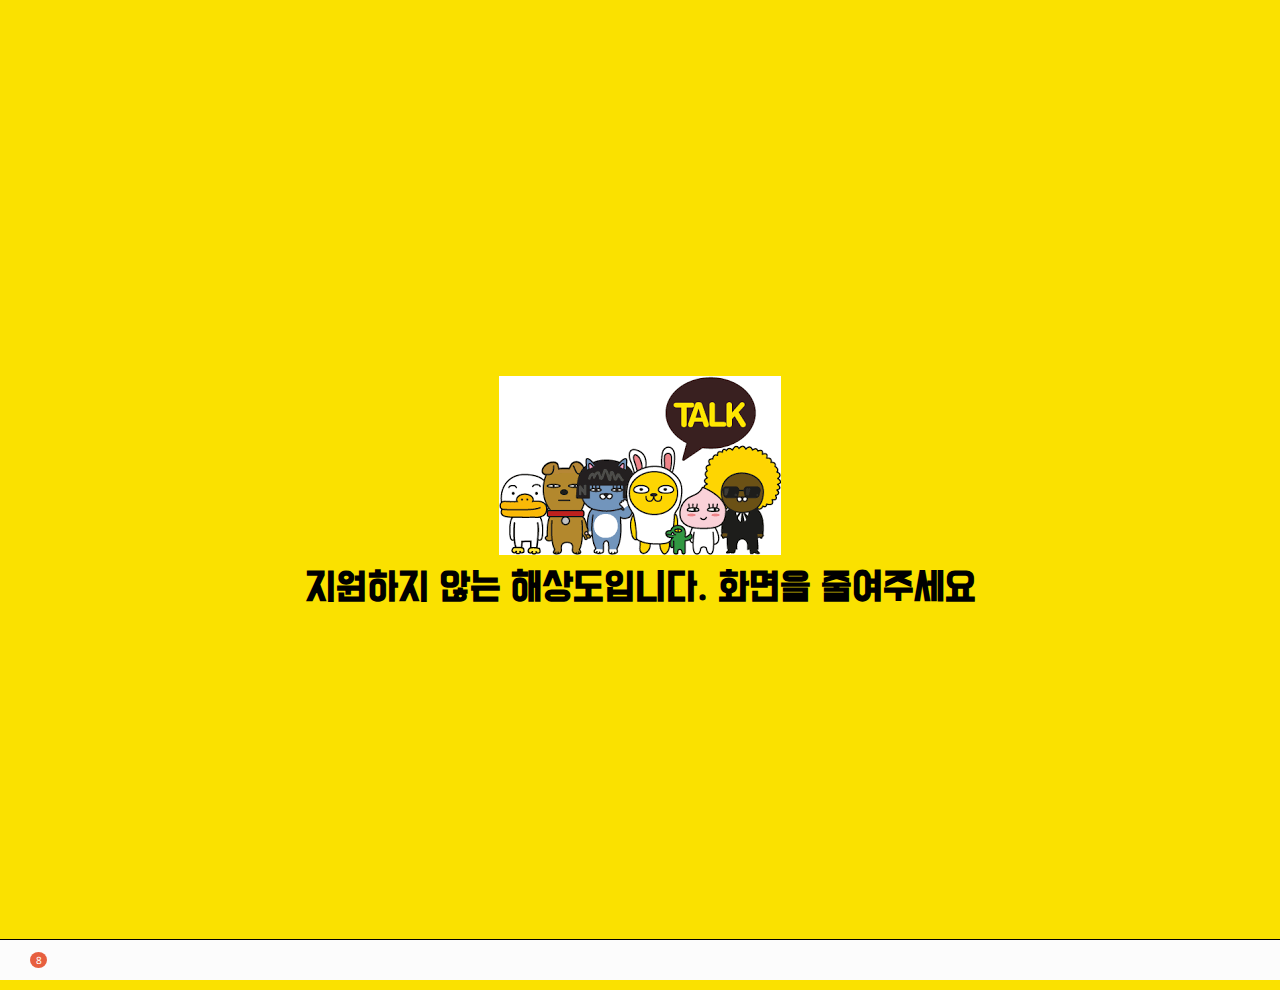
<file: index.html>
<!DOCTYPE html>
<html lang="en">
  <head>
    <meta charset="UTF-8" />
    <meta name="viewport" content="width=device-width, initial-scale=1.0" />
    <title>KaKao | chats</title>
    <link
      rel="stylesheet"
      href="https://use.fontawesome.com/releases/v5.7.2/css/all.css"
      integrity="sha384-fnmOCqbTlWIlj8LyTjo7mOUStjsKC4pOpQbqyi7RrhN7udi9RwhKkMHpvLbHG9Sr"
      crossorigin="anonymous"
    />
    <link rel="stylesheet" href="css/style.css" />
  </head>
  <body>
    <!-- 상단 네비게이션바  **페이지공통부분**-->
    <div class="status-bar">
      <!-- 네비게이션 왼쪽- 시간 -->
      <div class="status-bar__column">
        <span id="clock" class="status-clock"></span>
      </div>
      <!-- 네비게이션 오른쪽- 아이콘 -->
      <div class="status-bar__column">
        <!-- 시계 -->
        <i class="fas fa-clock"></i>
        <!-- 음량 -->
        <i class="fas fa-volume-mute"></i>
        <i class="fas fa-wifi"></i>
        <!-- 베터리 퍼센트 -->
        <span class="status-battery-level">100%</span>
        <!-- 베터리 아이콘-->
        <i class="fas fa-battery-full"></i>
      </div>
    </div>
    <!-- 헤더부분   title과 icon 페이지별 차이있음-->
    <header class="header">
      <div class="header__header-column">
        <!-- 타이틀 -->
        <h1 class="header__title">Chats</h1>
      </div>
      <!-- 아이콘 리스트 -->
      <div class="header__header-column">
        <!-- 상단 네비게이션과 다르게 아이콘간 간격이 있음 - span 안에 넣은 이유 -->
        <!-- 돋보기 -->
        <span class="header__icon"><i class="fas fa-search"></i></span>
        <!-- 말풍선 -->
        <span class="header__icon"><i class="far fa-comment"></i></span>
        <!-- 톱니바퀴 -->
        <span class="header__icon"><i class="fas fa-cog"></i></span>
      </div>
    </header>
    <!-- chats 콘텐츠 부분 -->
    <!-- chats : chats__list 부모 자식 -->
    <main class="chats">
      <!-- chat__list : chat 부모 자식 -->
      <ul class="chats__list">
        <li class="chats__chat chat">
          <!-- 채팅방 링크 -->
          <a href="chat.html">
            <div class="chats__chat friend friend--lg">
              <!-- 컬럼1 -->
              <div class="friend__column">
                <img src="images/avatar1.jpg" class="m-avatar friend__avatar" />
                <div class="friend__content">
                  <!-- 이름 -->
                  <span class="friend__name">
                    Someone
                  </span>
                  <!-- 상태창 -->
                  <span class="friend__bottom-text">
                    This is a test message
                  </span>
                </div>
              </div>
              <!-- 컬럼2 -->
              <div class="friend__column">
                <span class="chat__timestamp">March 8</span>
              </div>
            </div>
          </a>
        </li>
      </ul>
    </main>

    <!-- 하단 네비게이션바 -->
    <nav class="nav">
      <ul class="nav__list">
        <!-- friends 링크 -->
        <!-- <li class="nav__list-item">
          <a href="friends.html" class="nav__list-link">
            <i class="far fa-user"></i>
          </a>
        </li> -->
        <!-- chats 링크 -->
        <li class="nav__list-item">
          <a href="index.html" class="nav__list-link">
            <div class="nav__badge">8</div>
            <i class="fas fa-comment"></i>
          </a>
        </li>
        <!-- find링크 -->
        <li class="nav__list-item">
          <a href="find.html" class="nav__list-link">
            <i class="fas fa-search"></i>
          </a>
        </li>
        <!-- more링크 -->
        <li class="nav__list-item">
          <a href="more.html" class="nav__list-link">
            <i class="fas fa-ellipsis-h"></i>
          </a>
        </li>
      </ul>
    </nav>
    <div class="bigScreen">
      <img src="images/media.png" alt="" />
      <span class="bigScreen__text"
        >지원하지 않는 해상도입니다. 화면을 줄여주세요</span
      >
    </div>
  </body>
  <script>
    var Target = document.getElementById("clock");
    function clock() {
        var time = new Date();

        var hours = time.getHours();
        var minutes = time.getMinutes();
        var seconds = time.getSeconds();

        Target.innerText = 
        `${hours < 10 ? `0${hours}` : hours}:${minutes < 10 ? `0${minutes}` : minutes}`;
            
    }
    clock();
    setInterval(clock, 1000); // 1초마다 실행
</script>
</html>
</file>
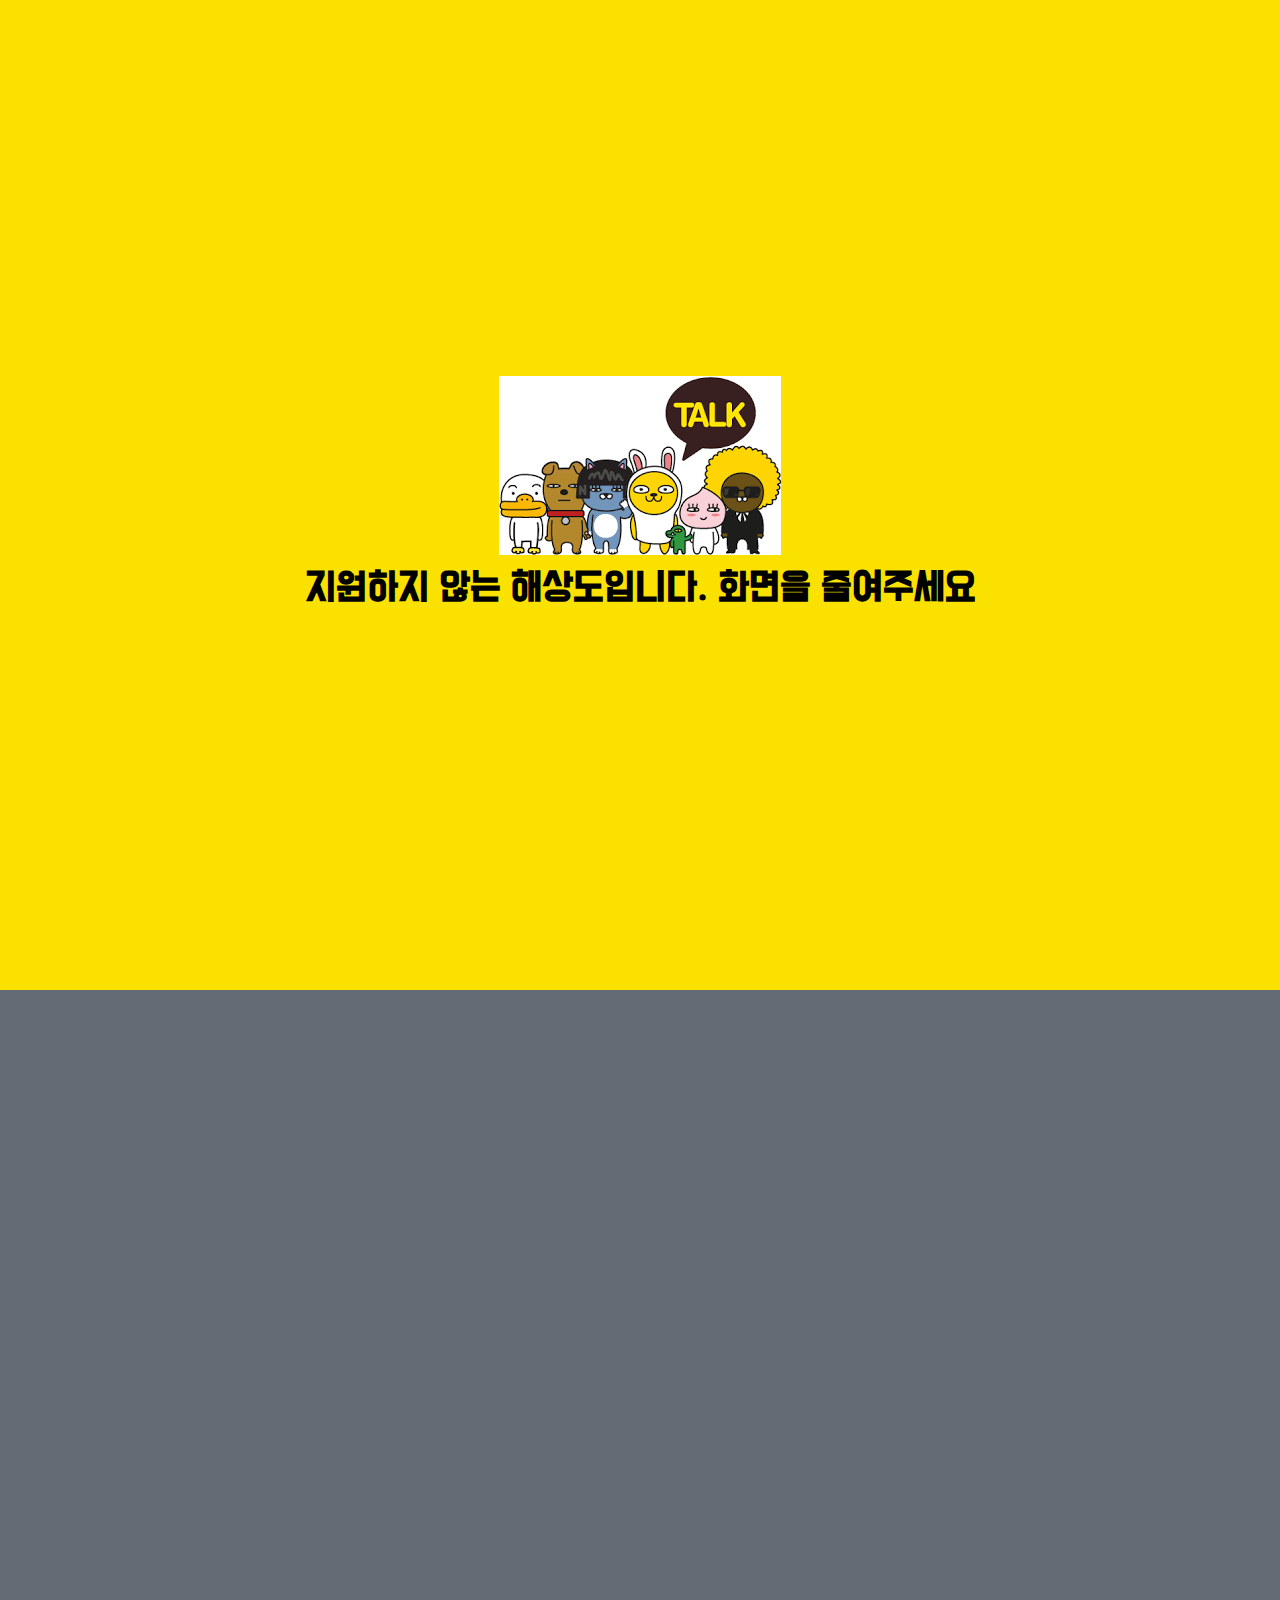
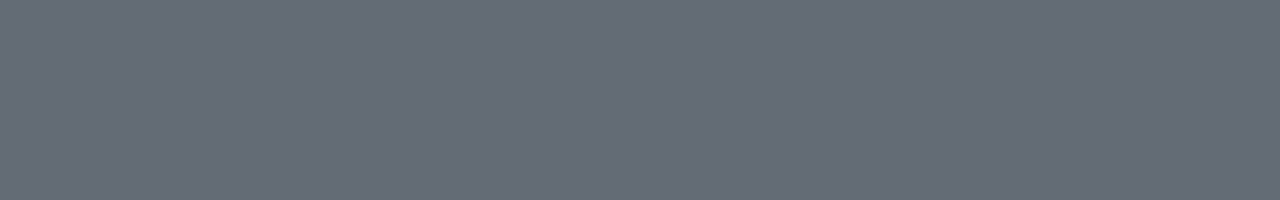
<file: chat.html>
<!DOCTYPE html>
<html lang="en">
  <head>
    <meta charset="UTF-8" />
    <meta name="viewport" content="width=device-width, initial-scale=1.0" />
    <title>KaKao | Chat</title>
    <link
      rel="stylesheet"
      href="https://use.fontawesome.com/releases/v5.7.2/css/all.css"
      integrity="sha384-fnmOCqbTlWIlj8LyTjo7mOUStjsKC4pOpQbqyi7RrhN7udi9RwhKkMHpvLbHG9Sr"
      crossorigin="anonymous"
    />
    <link rel="stylesheet" href="css/style.css" />
  </head>
  <body class="chats-body">
    <div class="header__wrapper">
      <!-- 상단 네비게이션바  **페이지공통부분**-->
      <div class="status-bar">
        <!-- 네비게이션 왼쪽- 시간 -->
        <div class="status-bar__column">
          <span id="clock" class="status-clock"></span>
        </div>
        <!-- 네비게이션 오른쪽- 아이콘 -->
        <div class="status-bar__column">
          <!-- 시계 -->
          <i class="fas fa-clock"></i>
          <!-- 음량 -->
          <i class="fas fa-volume-mute"></i>
          <i class="fas fa-wifi"></i>
          <!-- 베터리 퍼센트 -->
          <span class="status-battery-level">100%</span>
          <!-- 베터리 아이콘-->
          <i class="fas fa-battery-full"></i>
        </div>
      </div>
      <!-- 헤더부분   title과 icon 페이지별 차이있음-->
      <header class="header">
        <div class="header__header-column">
          <!-- 뒤로가기 버튼 -->
          <a href="index.html" class="header__back-btn">
            <i class="fas fa-arrow-left "></i>
          </a>
          <!-- 타이틀 -->
          <h1 class="header__title">100원 대학</h1>
        </div>
        <!-- 아이콘 리스트 -->
        <div class="header__header-column">
          <!-- 상단 네비게이션과 다르게 아이콘간 간격이 있음 - span 안에 넣은 이유 -->
          <!-- 돋보기 -->
          <span class="header__icon"><i class="fas fa-search"></i></span>
          <span class="header__icon"><i class="fas fa-bars"></i></span>
        </div>
      </header>
    </div>
    <!-- chat 콘텐츠 -->
    <main class="chat-screen">
      <!-- 메시지 리스트 -->
      <ul class="chat__messages">
        <!-- 채팅방 타임 스탬프 -->
        <span id="clock9" class="chat__timestamp"></span>
        <!-- 메시지 타입 1 - 아바타+ 작성자+ 메시지 + 타임스탬프 순  3컬럼 구성-->
        <li class="incoming-message message">
          <!-- 컬럼1 아바타 -->
          <img src="IMG_3963.png" class="message__avatar" />
          <!-- 컬럼2 작성자+메시지 -->
          <div class="message__content">
            <span class="message__author">100원 대학</span>
            <span class="message__bubble">
              토론 날짜: 2022-11-21 오후 7:00<br>
              토론 위치: 이태원 테라로사 2층<br>
              토론 주제: 서로 간의 거리를 확보하여 서로 비판할 수 있는 상태에서의 연대 가능성<br>
              <br>
              참여하시겠습니까?
            </span>       
          </div>
          <!-- 컬럼3 타임스탬프 -->
          <span class="message__timestamp"></span>
        </li>
      </ul>
    </main>
    <!-- 채팅 작성 양식  3컬럼 구성-->
    <div class="chat__write-container">
      <input type="text" placeholder="Send message" class="chat__write" class="chat__write-input">
      <!-- 컬럼1 아이콘 -->
      <div class="chat__icon-left chat__icon">
        <i class="far fa-plus-square"></i>
      </div>
    
      <!-- 컬럼3 아이콘 -->
      <div class="chat__icon-right chat__icon">
        <span class="chat__write-icon">
          <i class="far fa-smile"></i>
        </span>
        <span class="chat__write-icon">
          <i class="fas fa-microphone"></i>
        </span>
      </div>
    </div>
    <div class="bigScreen">
      <img src="images/media.png" alt="" />
      <span class="bigScreen__text">지원하지 않는 해상도입니다. 화면을 줄여주세요</span>
    </div>
  </body>

  <script>
    var Target = document.getElementById("clock");
    function clock() {
        var time = new Date();

        var hours = time.getHours();
        var minutes = time.getMinutes();
        var seconds = time.getSeconds();

        Target.innerText = 
        `${hours < 10 ? `0${hours}` : hours}:${minutes < 10 ? `0${minutes}` : minutes}`;
            
    }

    var Target = document.getElementById("clock9");
    function clock9() {
        var time = new Date();

            var year = time.getFullYear();
            var month = time.getMonth();
            var date = time.getDate();
            var day = time.getDay();
            var week = ['일', '월', '화', '수', '목', '금', '토'];
          
          Target.innerText = `${year + 1}년 ${month + 1}월 ${date}일 ${week[day]}요일 `;
    }
    clock();
    clock9();
    setInterval(clock, 1000); // 1초마다 실행

</script>
</html>
</file>
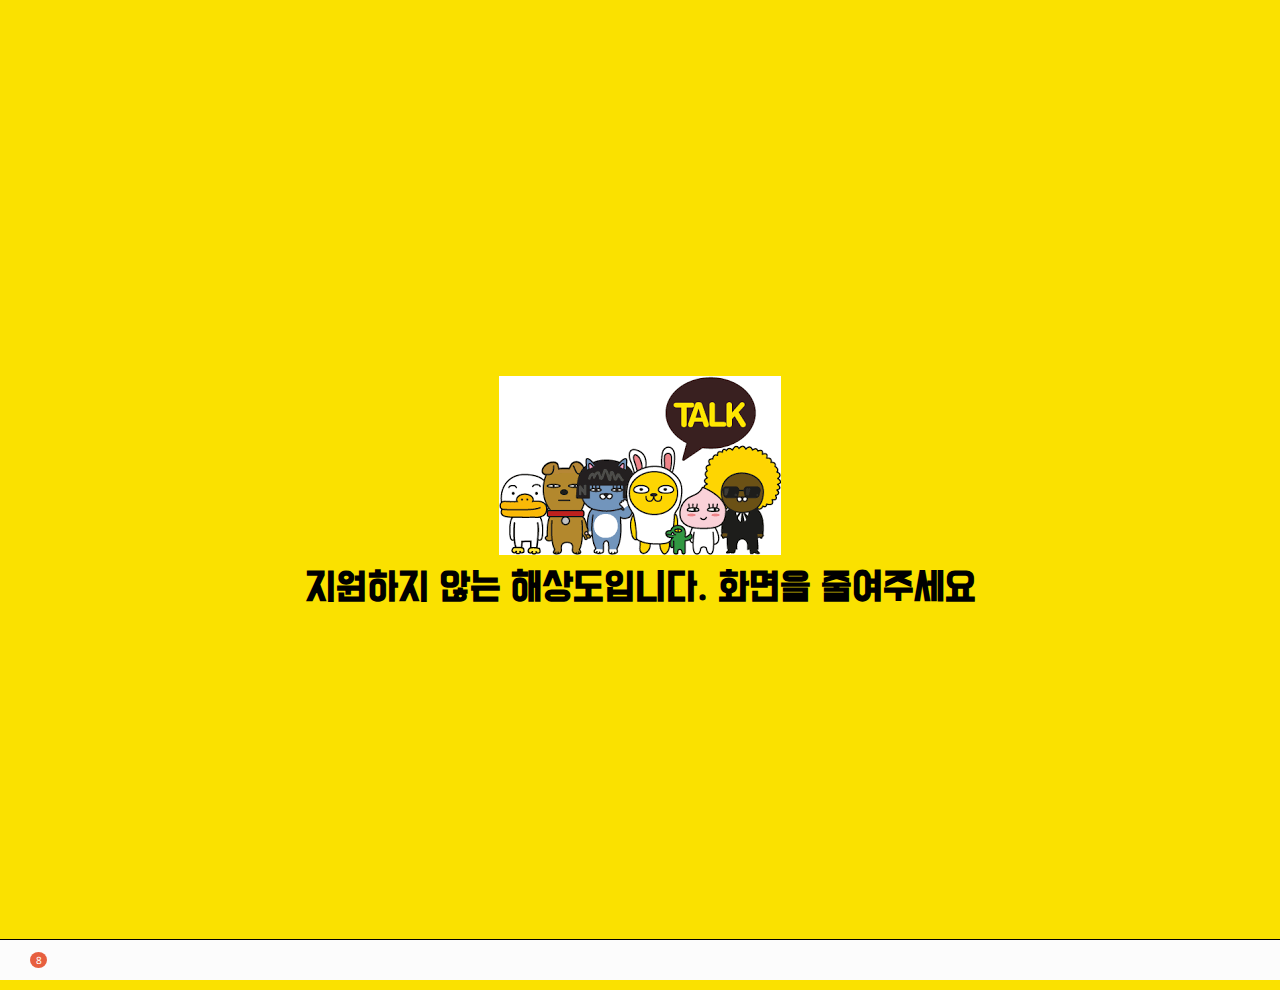
<file: find.html>
<!DOCTYPE html>
<html lang="en">
  <head>
    <meta charset="UTF-8" />
    <meta name="viewport" content="width=device-width, initial-scale=1.0" />
    <title>KaKao | find</title>
    <link
      rel="stylesheet"
      href="https://use.fontawesome.com/releases/v5.7.2/css/all.css"
      integrity="sha384-fnmOCqbTlWIlj8LyTjo7mOUStjsKC4pOpQbqyi7RrhN7udi9RwhKkMHpvLbHG9Sr"
      crossorigin="anonymous"
    />
    <link rel="stylesheet" href="css/style.css" />
  </head>
  <body>
    <!-- 상단 네비게이션바  **페이지공통부분**-->
    <div class="status-bar">
      <!-- 네비게이션 왼쪽- 시간 -->
      <div class="status-bar__column">
        <span id="clock" class="status-clock"></span>
      </div>
      <!-- 네비게이션 오른쪽- 아이콘 -->
      <div class="status-bar__column">
        <!-- 시계 -->
        <i class="fas fa-clock"></i>
        <!-- 음량 -->
        <i class="fas fa-volume-mute"></i>
        <i class="fas fa-wifi"></i>
        <!-- 베터리 퍼센트 -->
        <span class="status-battery-level">100%</span>
        <!-- 베터리 아이콘-->
        <i class="fas fa-battery-full"></i>
      </div>
    </div>
    <!-- 헤더부분   title과 icon 페이지별 차이있음-->
    <header class="header">
      <div class="header__header-column">
        <!-- 타이틀 -->
        <h1 class="header__title">Find</h1>
      </div>
      <!-- 아이콘 리스트 -->
      <div class="header__header-column">
        <!-- 상단 네비게이션과 다르게 아이콘간 간격이 있음 - span 안에 넣은 이유 -->
        <!-- 돋보기 -->
        <span class="header__icon"><i class="fas fa-search"></i></span>
        <!-- 톱니바퀴 -->
        <span class="header__icon"><i class="fas fa-cog"></i></span>
      </div>
    </header>
    <!-- find 콘텐츠 -->
    <main class="find">
      <!-- find 아이콘 리스트 부분 -->
      <header class="find__header">
        <!-- 아이콘 리스트 -->
        <ul class="find__header-list">
          <!-- 아이콘1 QR코드 -->
          <li class="find__header-btn header-btn">
            <span class="header-btn__icon">
              <i class="fas fa-qrcode fa-2x"></i>
            </span>
            <span class="header-btn__title">QR Code</span>
          </li>
          <!-- 아이콘2  -->
          <li class="find__header-btn header-btn">
            <span class="header-btn__icon">
              <i class="fas fa-user-plus fa-2x"></i>
            </span>
            <span class="header-btn__title">Add by Contact</span>
          </li>
          <!-- 아이콘3 -->
          <li class="find__header-btn header-btn">
            <span class="header-btn__icon">
              <i class="fas fa-passport fa-2x"></i>
            </span>
            <span class="header-btn__title">Add by ID</span>
          </li>
          <!-- 아이콘 4 -->
          <li class="find__header-btn header-btn">
            <span class="header-btn__icon">
              <i class="far fa-envelope fa-2x"></i>
            </span>
            <span class="header-btn__title">Invite</span>
          </li>
        </ul>
      </header>
      <!-- 추천친구 목록 -->
      <ul class="find__recommend">
        <!-- 서브 타이틀 -->
        <h5 class="find__title">
          추천친구
        </h5>
        <!-- friends의 friend 베이스 양식을 씀 클래스명만 friends__frind 에서 find__friend로-->
        <li class="find__friend friend friend--lg">
          <!-- 컬럼1 -->
          <div class="friend__column">
            <img src="images/avatar1.jpg" class="friend__avatar" />
            <div class="friend__content">
              <!-- 이름 -->
              <span class="friend__name">
                이영종
              </span>
            </div>
          </div>
          <!-- 컬럼2 -->
          <div class="friend__column">
            <div class="friend__add-btn">
              <i class="fas fa-user-plus"></i>
            </div>
          </div>
        </li>
        <li class="find__friend friend friend--lg">
          <!-- 컬럼1 -->
          <div class="friend__column">
            <img src="images/avatar2.jpg" class="friend__avatar" />
            <div class="friend__content">
              <!-- 이름 -->
              <span class="friend__name">
                이건
              </span>
            </div>
          </div>
          <!-- 컬럼2 -->
          <div class="friend__column">
            <div class="friend__add-btn">
              <i class="fas fa-user-plus"></i>
            </div>
          </div>
        </li>
        <li class="find__friend friend friend--lg">
          <!-- 컬럼1 -->
          <div class="friend__column">
            <img src="images/avatar6.jpg" class="friend__avatar" />
            <div class="friend__content">
              <!-- 이름 -->
              <span class="friend__name">
                박민욱
              </span>
            </div>
          </div>
          <!-- 컬럼2 -->
          <div class="friend__column">
            <div class="friend__add-btn">
              <i class="fas fa-user-plus"></i>
            </div>
          </div>
        </li>
        <li class="find__friend friend friend--lg">
          <!-- 컬럼1 -->
          <div class="friend__column">
            <img src="images/avatar5.jpg" class="friend__avatar" />
            <div class="friend__content">
              <!-- 이름 -->
              <span class="friend__name">
                양현진
              </span>
            </div>
          </div>
          <!-- 컬럼2 -->
          <div class="friend__column">
            <div class="friend__add-btn">
              <i class="fas fa-user-plus"></i>
            </div>
          </div>
        </li>
        <li class="find__friend friend friend--lg">
          <!-- 컬럼1 -->
          <div class="friend__column">
            <img src="images/avatar7.jpg" class="friend__avatar" />
            <div class="friend__content">
              <!-- 이름 -->
              <span class="friend__name">
                이호영
              </span>
            </div>
          </div>
          <!-- 컬럼2 -->
          <div class="friend__column">
            <div class="friend__add-btn">
              <i class="fas fa-user-plus"></i>
            </div>
          </div>
        </li>
        <li class="find__friend friend friend--lg">
          <!-- 컬럼1 -->
          <div class="friend__column">
            <img src="images/avatar4.jpg" class="friend__avatar" />
            <div class="friend__content">
              <!-- 이름 -->
              <span class="friend__name">
                수박
              </span>
            </div>
          </div>
          <!-- 컬럼2 -->
          <div class="friend__column">
            <div class="friend__add-btn">
              <i class="fas fa-user-plus"></i>
            </div>
          </div>
        </li>
        <li class="find__friend friend friend--lg">
          <!-- 컬럼1 -->
          <div class="friend__column">
            <img src="images/avatar6.jpg" class="friend__avatar" />
            <div class="friend__content">
              <!-- 이름 -->
              <span class="friend__name">
                M
              </span>
            </div>
          </div>
          <!-- 컬럼2 -->
          <div class="friend__column">
            <div class="friend__add-btn">
              <i class="fas fa-user-plus"></i>
            </div>
          </div>
        </li>
      </ul>
    </main>
    <!-- 하단 네비게이션바 -->
    <nav class="nav">
      <ul class="nav__list">
        <!-- friends 링크 -->
        <!-- <li class="nav__list-item">
          <a href="friends.html" class="nav__list-link">
            <i class="far fa-user"></i>
          </a>
        </li> -->
        <!-- chats 링크 -->
        <li class="nav__list-item">
          <a href="index.html" class="nav__list-link">
            <div class="nav__badge">8</div>
            <i class="far fa-comment"></i>
          </a>
        </li>
        <!-- find링크 -->
        <li class="nav__list-item">
          <a href="find.html" class="nav__list-link">
            <i class="fas fa-search"></i>
          </a>
        </li>
        <!-- more링크 -->
        <li class="nav__list-item">
          <a href="more.html" class="nav__list-link">
            <i class="fas fa-ellipsis-h"></i>
          </a>
        </li>
      </ul>
    </nav>
    <div class="bigScreen">
      <img src="images/media.png" alt="" />
      <span class="bigScreen__text"
        >지원하지 않는 해상도입니다. 화면을 줄여주세요</span
      >
    </div>
  </body>

  <script>
    var Target = document.getElementById("clock");
    function clock() {
        var time = new Date();

        var hours = time.getHours();
        var minutes = time.getMinutes();
        var seconds = time.getSeconds();

        Target.innerText = 
        `${hours < 10 ? `0${hours}` : hours}:${minutes < 10 ? `0${minutes}` : minutes}`;
            
    }
    clock();
    setInterval(clock, 1000); // 1초마다 실행
  </script>
</html>
</file>
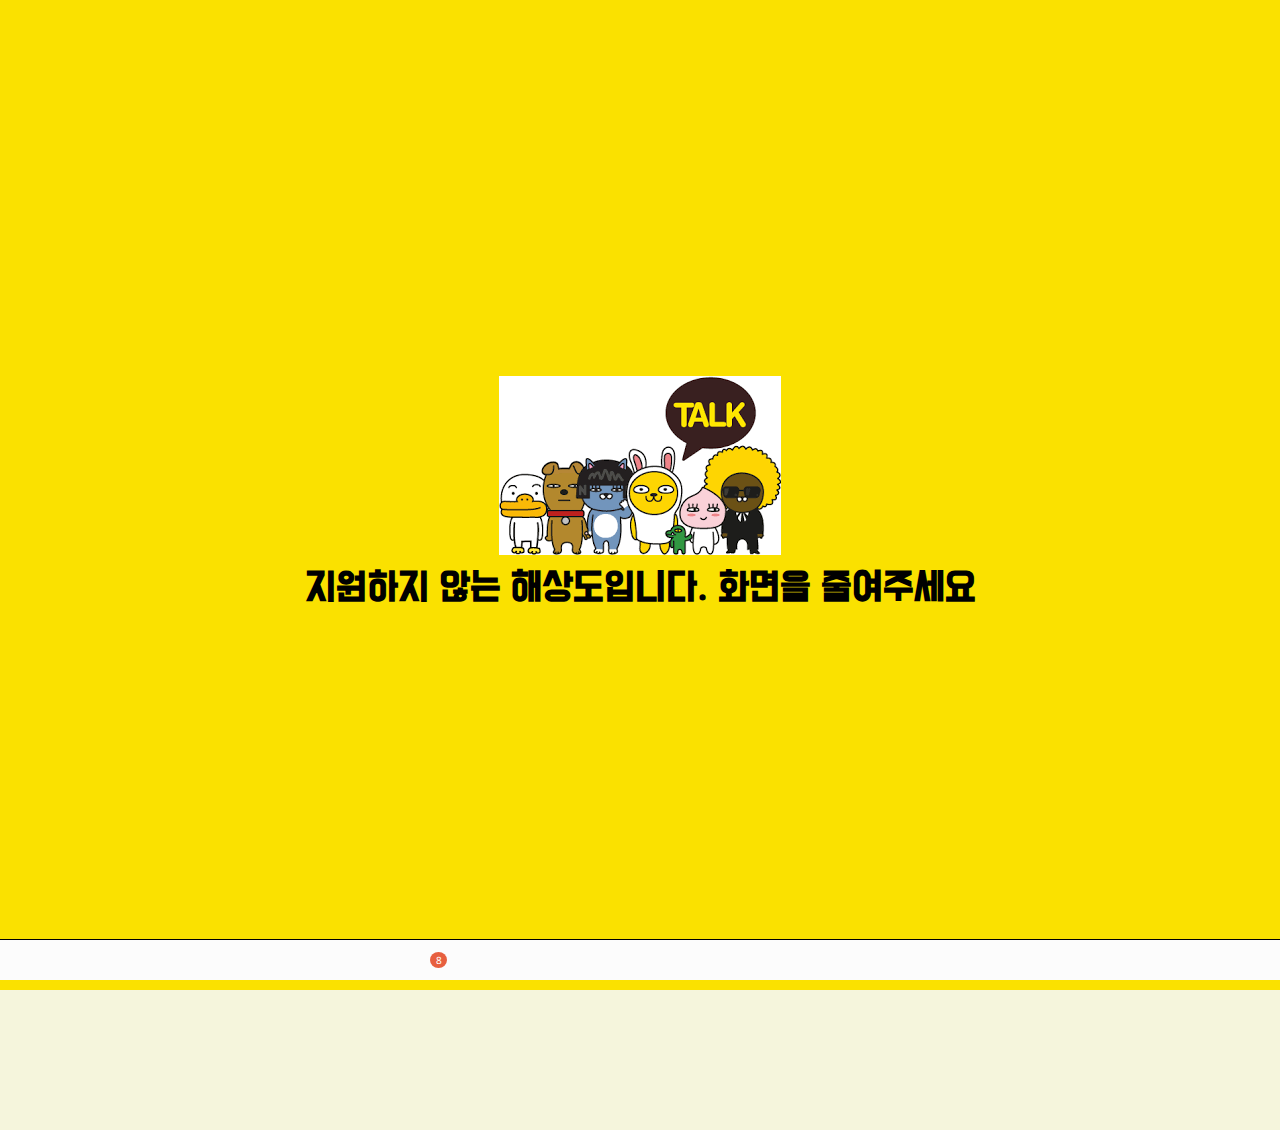
<file: friends.html>
<!DOCTYPE html>
<html lang="en">
  <head>
    <meta charset="UTF-8" />
    <meta name="viewport" content="width=device-width, initial-scale=1.0" />
    <title>KaKao | friends</title>
    <link
      rel="stylesheet"
      href="https://use.fontawesome.com/releases/v5.7.2/css/all.css"
      integrity="sha384-fnmOCqbTlWIlj8LyTjo7mOUStjsKC4pOpQbqyi7RrhN7udi9RwhKkMHpvLbHG9Sr"
      crossorigin="anonymous"
    />
    <link rel="stylesheet" href="css/style.css" />
  </head>
  <body>
    <!-- 상단 네비게이션바  **페이지공통부분**-->
    <div class="status-bar">
      <!-- 네비게이션 왼쪽- 시간 -->
      <div class="status-bar__column">
        <span id="clock" class="status-clock"></span>
      </div>
      <!-- 네비게이션 오른쪽- 아이콘 -->
      <div class="status-bar__column">
        <!-- 시계 -->
        <i class="fas fa-clock"></i>
        <!-- 음량 -->
        <i class="fas fa-volume-mute"></i>
        <i class="fas fa-wifi"></i>
        <!-- 베터리 퍼센트 -->
        <span class="status-battery-level">100%</span>
        <!-- 베터리 아이콘-->
        <i class="fas fa-battery-full"></i>
      </div>
    </div>
    <!-- 헤더부분   title과 icon 페이지별 차이있음-->
    <header class="header">
      <div class="header__header-column">
        <!-- 타이틀 -->
        <h1 class="header__title">친구</h1>
      </div>
      <!-- 아이콘 리스트 -->
      <div class="header__header-column">
        <!-- 상단 네비게이션과 다르게 아이콘간 간격이 있음 - span 안에 넣은 이유 -->
        <!-- 돋보기 -->
        <span class="header__icon"><i class="fas fa-search"></i></span>
        <!-- 톱니바퀴 -->
        <span class="header__icon"><i class="fas fa-cog"></i></span>
      </div>
    </header>
    <!-- friends 콘텐츠 -->
    <!-- friend row= 프로필한명 은 두개의 컬럼으로 이루어짐
    컬럼1: 아바타 이름 상태메세지
    컬럼2: 듣고있는 음악과 같은 부가정보 -->
    <main class="friends">
      <!-- 헤더 부분과 연결된 부분  다른 friend와 구별필요한 부분  -->
      <header class="friends__header">
        <div class="friends__friend friend">
          <!-- 컬럼1 -->
          <div class="friend__column">
            <!-- 프로필 사진 -->
            <a href="profile.html">
            <img src="images/plus.jpg" class="g-avatar friend__avatar" />
            </a>
            <div class="friend__content">
              <!-- 이름 -->
              <span class="friend__name">
                강형민
              </span>
              <!-- 상태창 -->
              <span class="friend__status">
                기억보다는 기록
              </span>
            </div>
          </div>
          <!-- 컬럼2  내용이 없어도 통일감을 위해 필요함 -->
          <div class="friend__column">
            <div class="friend__now-listening">
              <span>I Wish I Missed MY Ex ---</span>
              <!-- 재생 아이콘 -->
              <i class="fas fa-play"></i>
            </div>
          </div>
        </div>
      </header>
      <!-- friends__header과 마찬가지로 일반 friend와 구별필요 -->
      <div class="friends__plus">
        <!-- 서브 타이틀 -->
        <h5 class="friends__title">플러스 친구</h5>
        <div class="friends__friend friend">
          <!-- 컬럼1 -->
          <div class="friend__column">
            <!-- 프로필 사진 -->
            <img src="images/kakao-plus.png" class="friend__avatar" />
            <div class="friend__content">
              <!-- 이름 -->
              <span class="friend__name">
                플러스친구
              </span>
              <!-- plus friend는 상태창 없음  -->
            </div>
          </div>
          <!-- 컬럼2 -->
          <div class="friend__column"></div>
        </div>
      </div>

      <!-- 동일한 양식의 friend들의 list == 복붙하면 몇명이든 추가가능-->
      <ul class="friends__list">
        <!-- 서브 타이플 -->
        <h5 class="friends__title">친구 224</h5>
        <!-- friend의 베이스 폼 -->
        <li class="friends__friend friend">
          <!-- 컬럼1 -->
          <div class="friend__column">
            <img src="images/avatar1.jpg" class="friend__avatar" />
            <div class="friend__content">
              <!-- 이름 -->
              <span class="friend__name">
                김승원
              </span>
              <!-- 상태창 -->
              <span class="friend__status">
                안녕하세
              </span>
            </div>
          </div>
          <!-- 컬럼2 -->
          <div class="friend__column"></div>
        </li>
        <li class="friends__friend friend">
          <!-- 컬럼1 -->
          <div class="friend__column">
            <img src="images/avatar2.jpg" class="friend__avatar" />
            <div class="friend__content">
              <!-- 이름 -->
              <span class="friend__name">
                강명지
              </span>
              <!-- 상태창 -->
              <span class="friend__status"> </span>
            </div>
          </div>
          <!-- 컬럼2 -->
          <div class="friend__column">
            <div class="friend__now-listening">
              <span
                >EX-Kiana Lede
                <i class="fas fa-play"></i>
              </span>
              <!-- 재생 아이콘 -->
            </div>
          </div>
        </li>
        <li class="friends__friend friend">
          <!-- 컬럼1 -->
          <div class="friend__column">
            <img src="images/noprofile.jpg" class="friend__avatar" />
            <div class="friend__content">
              <!-- 이름 -->
              <span class="friend__name">
                강한준
              </span>
              <!-- 상태창 -->
              <span class="friend__status"> </span>
            </div>
          </div>
          <!-- 컬럼2 -->
          <div class="friend__column"></div>
        </li>
        <li class="friends__friend friend">
          <!-- 컬럼1 -->
          <div class="friend__column">
            <img src="images/avatar3.jpg" class="friend__avatar" />
            <div class="friend__content">
              <!-- 이름 -->
              <span class="friend__name">
                건우
              </span>
              <!-- 상태창 -->
              <span class="friend__status"> </span>
            </div>
          </div>
          <!-- 컬럼2 -->
          <div class="friend__column">
            <div class="friend__now-listening">
              <span>
                Feeling-HYNN(박혜원)
                <i class="fas fa-play"></i>
              </span>
              <!-- 재생 아이콘 -->
            </div>
          </div>
        </li>
        <li class="friends__friend friend">
          <!-- 컬럼1 -->
          <div class="friend__column">
            <img src="images/avatar6.jpg" class="friend__avatar" />
            <div class="friend__content">
              <!-- 이름 -->
              <span class="friend__name">
                기종이
              </span>
              <!-- 상태창 -->
              <span class="friend__status">
                종하르방
              </span>
            </div>
          </div>
          <!-- 컬럼2 -->
          <div class="friend__column">
            <div class="friend__now-listening">
              <span
                >When We Were Young ....
                <i class="fas fa-play"></i>
              </span>
              <!-- 재생 아이콘 -->
            </div>
          </div>
        </li>
        <li class="friends__friend friend">
          <!-- 컬럼1 -->
          <div class="friend__column">
            <img src="images/avatar5.jpg" class="friend__avatar" />
            <div class="friend__content">
              <!-- 이름 -->
              <span class="friend__name">
                김소미
              </span>
              <!-- 상태창 -->
              <span class="friend__status">나답게 </span>
            </div>
          </div>
          <!-- 컬럼2 -->
          <div class="friend__column">
            <div class="friend__now-listening">
              <span
                >not ur friend-Jeremy Zu...
                <i class="fas fa-play"></i>
              </span>
              <!-- 재생 아이콘 -->
            </div>
          </div>
        </li>
        <li class="friends__friend friend">
          <!-- 컬럼1 -->
          <div class="friend__column">
            <img src="images/avatar7.jpg" class="friend__avatar" />
            <div class="friend__content">
              <!-- 이름 -->
              <span class="friend__name">
                김지훈
              </span>
              <!-- 상태창 -->
              <span class="friend__status">LDI </span>
            </div>
          </div>
          <!-- 컬럼2 -->
          <div class="friend__column">
            <div class="friend__now-listening">
              <span
                >밤(Time for te moon ni...)
                <i class="fas fa-play"></i>
              </span>
              <!-- 재생 아이콘 -->
            </div>
          </div>
        </li>
        <li class="friends__friend friend">
          <!-- 컬럼1 -->
          <div class="friend__column">
            <img src="images/avatar8.jpg" class="friend__avatar" />
            <div class="friend__content">
              <!-- 이름 -->
              <span class="friend__name">
                김태우
              </span>
              <!-- 상태창 -->
              <span class="friend__status">
                😀
              </span>
            </div>
          </div>
          <!-- 컬럼2 -->
          <div class="friend__column">
            <div class="friend__now-listening">
              <span
                >괜찮아도 괜찮아(That's ok..)
                <i class="fas fa-play"></i>
              </span>
              <!-- 재생 아이콘 -->
            </div>
          </div>
        </li>
      </ul>
    </main>
    <!-- 하단 네비게이션바 -->
    <nav class="nav">
      <ul class="nav__list">
        <!-- friends 링크 -->
        <li class="nav__list-item">
          <a href="friends.html" class="nav__list-link">
            <i class="fas fa-user"></i>
          </a>
        </li>
        <!-- chats 링크 -->
        <li class="nav__list-item">
          <a href="index.html" class="nav__list-link">
            <div class="nav__badge">8</div>
            <i class="far fa-comment"></i>
          </a>
        </li>
        <!-- find링크 -->
        <li class="nav__list-item">
          <a href="find.html" class="nav__list-link">
            <i class="fas fa-search"></i>
          </a>
        </li>
        <!-- more링크 -->
        <li class="nav__list-item">
          <a href="more.html" class="nav__list-link">
            <i class="fas fa-ellipsis-h"></i>
          </a>
        </li>
      </ul>
    </nav>
    <div class="bigScreen">
      <img src="images/media.png" alt="" />
      <span class="bigScreen__text"
        >지원하지 않는 해상도입니다. 화면을 줄여주세요</span
      >
    </div>
  </body>
  <script>
    var Target = document.getElementById("clock");
    function clock() {
        var time = new Date();

        var hours = time.getHours();
        var minutes = time.getMinutes();
        var seconds = time.getSeconds();

        Target.innerText = 
        `${hours < 10 ? `0${hours}` : hours}:${minutes < 10 ? `0${minutes}` : minutes}`;
            
    }
    clock();
    setInterval(clock, 1000); // 1초마다 실행
</script>
</html>
</file>
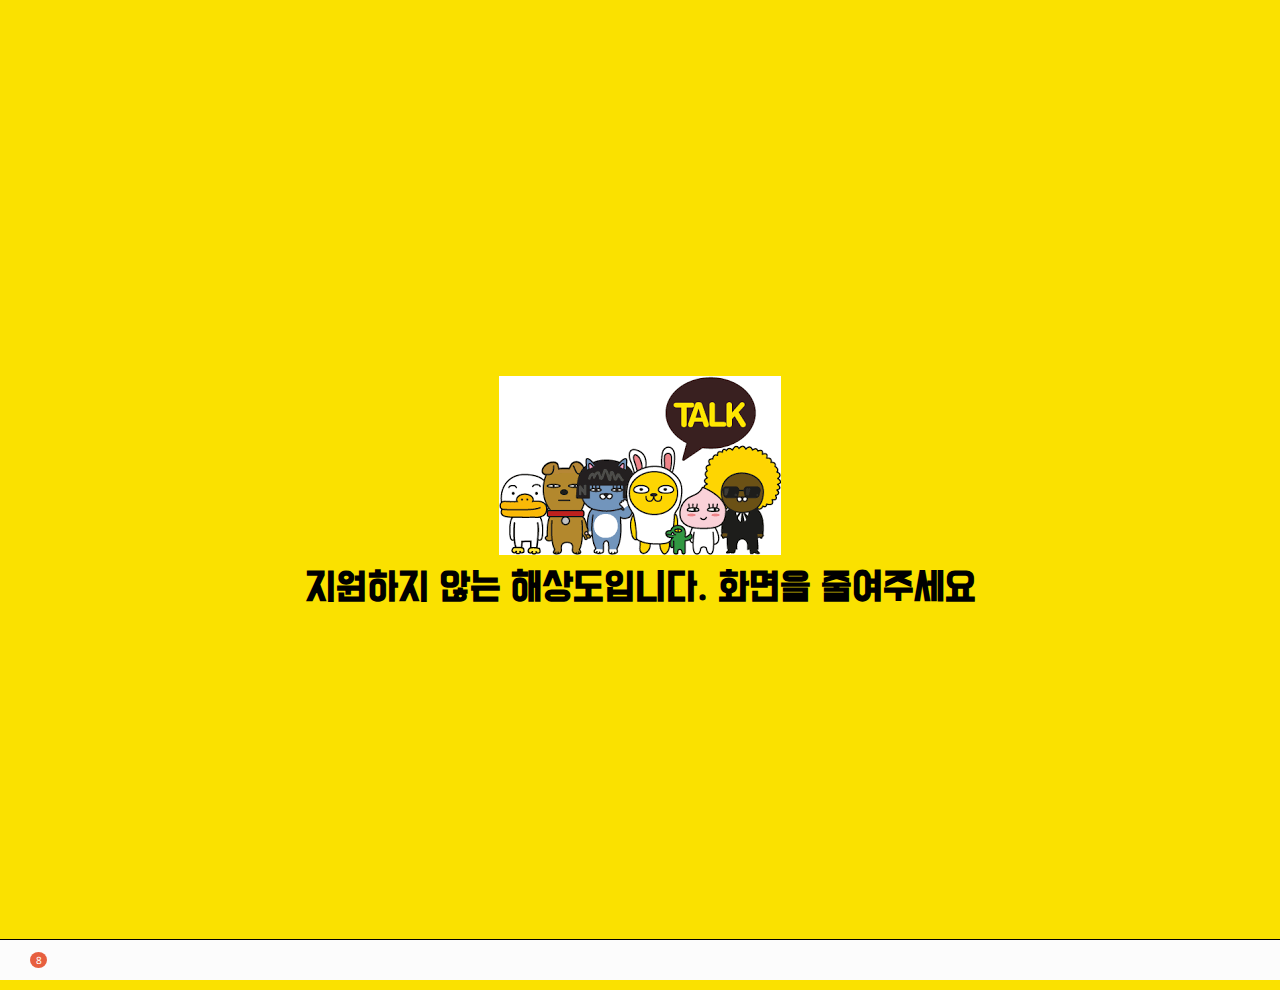
<file: more.html>
<!DOCTYPE html>
<html lang="en">
  <head>
    <meta charset="UTF-8" />
    <meta name="viewport" content="width=device-width, initial-scale=1.0" />
    <title>KaKao | More</title>
    <link
      rel="stylesheet"
      href="https://use.fontawesome.com/releases/v5.7.2/css/all.css"
      integrity="sha384-fnmOCqbTlWIlj8LyTjo7mOUStjsKC4pOpQbqyi7RrhN7udi9RwhKkMHpvLbHG9Sr"
      crossorigin="anonymous"
    />
    <link rel="stylesheet" href="css/style.css" />
  </head>
  <body>
    <!-- 상단 네비게이션바  **페이지공통부분**-->
    <div class="status-bar">
      <!-- 네비게이션 왼쪽- 시간 -->
      <div class="status-bar__column">
        <span id="clock" class="status-clock"></span>
      </div>
      <!-- 네비게이션 오른쪽- 아이콘 -->
      <div class="status-bar__column">
        <!-- 시계 -->
        <i class="fas fa-clock"></i>
        <!-- 음량 -->
        <i class="fas fa-volume-mute"></i>
        <i class="fas fa-wifi"></i>
        <!-- 베터리 퍼센트 -->
        <span class="status-battery-level">100%</span>
        <!-- 베터리 아이콘-->
        <i class="fas fa-battery-full"></i>
      </div>
    </div>
    <!-- 헤더부분   title과 icon 페이지별 차이있음-->
    <header class="header">
      <div class="header__header-column">
        <!-- 타이틀 -->
        <h1 class="header__title">More</h1>
      </div>
      <!-- 아이콘 리스트 -->
      <div class="header__header-column">
        <!-- 상단 네비게이션과 다르게 아이콘간 간격이 있음 - span 안에 넣은 이유 -->
        <!-- 돋보기 -->
        <span class="header__icon"><i class="fas fa-search"></i></span>
        <!-- 스캔 -->
        <span class="header__icon"><i class="fas fa-qrcode"></i></span>
        <!-- 톱니바퀴 -->
        <span class="header__icon">
          <a href="settings.html"><i class="fas fa-cog"></i></a>
        </span>
      </div>
    </header>
    <!-- more 콘텐츠 -->
    <main class="more">
      <header class="more__header">
        <!-- friends의 header부분과 동일 -->
        <div class="friends__friend friend friend--lg">
          <!-- 컬럼1 -->
          <div class="friend__column">
            <!-- 프로필 사진 -->
            <img src="images/avatar1.jpg" class="g-avatar friend__avatar" />
            <div class="friend__content">
              <!-- 이름 -->
              <span class="friend__name">
                Someone
              </span>
              <!-- 상태창 -->
              <span class="friend__status">
                ramkid91@naver.com
              </span>
            </div>
          </div>
          <!-- 컬럼2   -->
          <div class="friend__column">
            <i class="far fa-comment-alt fa-2x"></i>
          </div>
        </div>
        <!-- 버튼 리스트 -->
        <ul class="more__btn-list">
          <!-- 버튼1 -->
          <li class="more__btn">
            <span class="more__btn-icon">
              <i class="far fa-smile fa-2x"></i>
            </span>
            <span class="more__btn-title">이모티콘</span>
          </li>
          <!-- 버튼2 -->
          <li class="more__btn">
            <span class="more__btn-icon">
              <i class="fas fa-brush fa-2x"></i>
            </span>
            <span class="more__btn-title">테마</span>
          </li>
          <!-- 버튼3 -->
          <li class="more__btn">
            <span class="more__btn-icon">
              <i class="fab fa-kickstarter-k fa-2x"></i>
            </span>
            <span class="more__btn-title">계정</span>
          </li>
          <li class="more__btn">
            <span class="more__btn-icon">
              <i class="fas fa-plus-square fa-2x"></i>
            </span>
            <span class="more__btn-title">플러스 프랜즈</span>
          </li>
        </ul>
      </header>
      <!-- suggestions -->
      <section class="more__suggestions">
        <!-- 서브타이틀 -->
        <h5 class="more__title">제안</h5>
        <!-- suggestions-list -->
        <!-- 추후 css를 이용해 이미지처럼 만듬 -->
        <ul class="more__suggestions-list">
          <!-- suggestion 1 -->
          <li class="more__suggestion suggestion">
            <span class="suggestion__icon">
              <i class="fas fa-quote-right"></i>
            </span>
            <span class="suggestion__title">카카오 스토리</span>
          </li>
          <li class="more__suggestion suggestion">
            <span class="suggestion__icon">
              <i class="fas fa-beer fa"></i>
            </span>
            <span class="suggestion__title">카카오 프렌즈</span>
          </li>
          <li class="more__suggestion suggestion">
            <span class="suggestion__icon">
              <i class="fas fa-cut fa"></i>
            </span>
            <span class="suggestion__title">카카오 헤어</span>
          </li>
          <li class="more__suggestion suggestion">
            <span class="suggestion__icon">
              <i class="fas fa-gamepad fa"></i>
            </span>
            <span class="suggestion__title">게임</span>
          </li>
        </ul>
      </section>
    </main>
    <!-- 하단 네비게이션바 -->
    <nav class="nav">
      <ul class="nav__list">
        <!-- friends 링크 -->
        <!-- <li class="nav__list-item">
          <a href="friends.html" class="nav__list-link">
            <i class="far fa-user"></i>
          </a>
        </li> -->
        <!-- chats 링크 -->
        <li class="nav__list-item">
          <a href="index.html" class="nav__list-link">
            <div class="nav__badge">8</div>
            <i class="far fa-comment"></i>
          </a>
        </li>
        <!-- find링크 -->
        <li class="nav__list-item">
          <a href="find.html" class="nav__list-link">
            <i class="fas fa-search"></i>
          </a>
        </li>
        <!-- more링크 -->
        <li class="nav__list-item">
          <a href="more.html" class="nav__list-link">
            <i class="fas fa-ellipsis-h"></i>
          </a>
        </li>
      </ul>
    </nav>
    <div class="bigScreen">
      <img src="images/media.png" alt="" />
      <span class="bigScreen__text"
        >지원하지 않는 해상도입니다. 화면을 줄여주세요</span
      >
    </div>
  </body>
  <script>
    var Target = document.getElementById("clock");
    function clock() {
        var time = new Date();

        var hours = time.getHours();
        var minutes = time.getMinutes();
        var seconds = time.getSeconds();

        Target.innerText = 
        `${hours < 10 ? `0${hours}` : hours}:${minutes < 10 ? `0${minutes}` : minutes}`;
            
    }
    clock();
    setInterval(clock, 1000); // 1초마다 실행
</script>
</html>
</file>
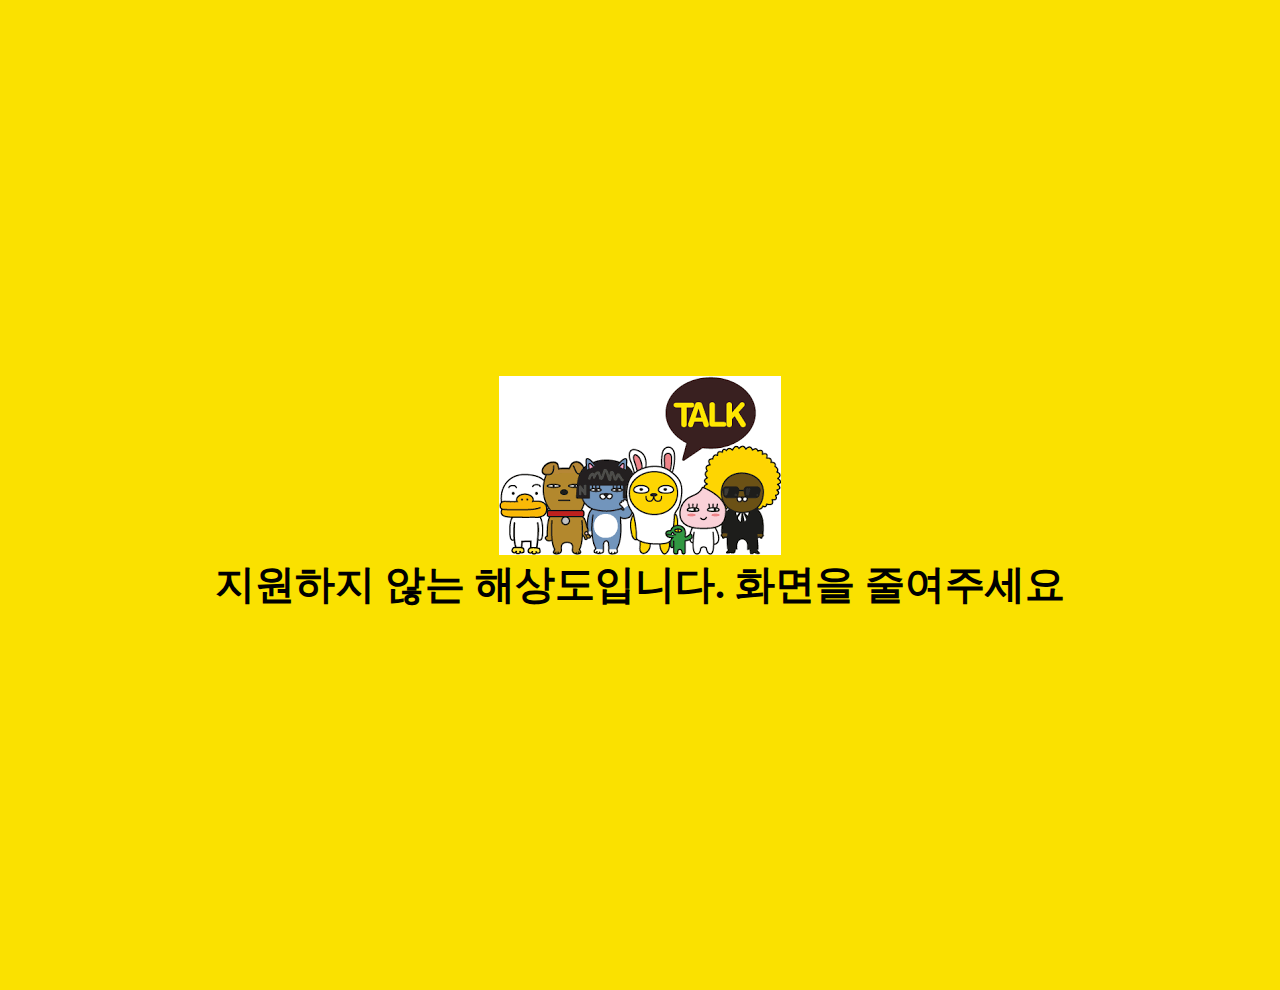
<file: profile.html>
<!DOCTYPE html>
<html lang="en">
  <head>
    <meta charset="UTF-8" />
    <meta name="viewport" content="width=device-width, initial-scale=1.0" />
    <title>Profile</title>
    <link
      rel="stylesheet"
      href="https://use.fontawesome.com/releases/v5.7.2/css/all.css"
      integrity="sha384-fnmOCqbTlWIlj8LyTjo7mOUStjsKC4pOpQbqyi7RrhN7udi9RwhKkMHpvLbHG9Sr"
      crossorigin="anonymous"
    />
    <link rel="stylesheet" href="css/mobile.css" />
    <link rel="stylesheet" href="css/profile.css" />
  </head>
  <body>
    <nav class="profile_nav">
      <a href="friends.html"><span class="back_btn"><</span></a>
      <ul class="profile_icon_list">
        <li class="profile_icon"><i class="fas fa-cog"></i></li>
        <li class="profile_icon"><i class="fas fa-cog"></i></li>
        <li class="profile_icon"><i class="fas fa-cog"></i></li>
      </ul>
    </nav>
    <div class="profile_music">
      <img src="images/music.jpg" class="music_image" />
      <div class="music">
        <div class="music_title">I Wish I Missed MY Ex</div>
        <div class="music_artist">Mahila</div>
      </div>
    </div>
    <div class="profile_my">
      <img src="images/profile.jpg" class="profile_avatar" />
      <span class="profile__name">
        강형민
      </span>
    </div>
    <ul class="profile_under_nav">
      <li class="more__btn">
        <span class="more__btn-icon">
          <i class="far fa-smile fa-2x"></i>
        </span>
        <span class="more__btn-title">나와의 채팅</span>
      </li>
      <li class="more__btn">
        <span class="more__btn-icon">
          <i class="far fa-smile fa-2x"></i>
        </span>
        <span class="more__btn-title">프로필 편집</span>
      </li>
      <li class="more__btn">
        <span class="more__btn-icon">
          <i class="far fa-smile fa-2x"></i>
        </span>
        <span class="more__btn-title">카카오스토리</span>
      </li>
    </ul>
    <div class="bigScreen">
      <img src="images/media.png" alt="" />
      <span class="bigScreen__text"> 지원하지 않는 해상도입니다. 화면을 줄여주세요</span>
    </div>
  </body>
  <script>
    var Target = document.getElementById("clock");
    function clock() {
        var time = new Date();

        var hours = time.getHours();
        var minutes = time.getMinutes();
        var seconds = time.getSeconds();

        Target.innerText = 
        `${hours < 10 ? `0${hours}` : hours}:${minutes < 10 ? `0${minutes}` : minutes}`;
            
    }
    clock();
    setInterval(clock, 1000); // 1초마다 실행
</script>
</html>
</file>
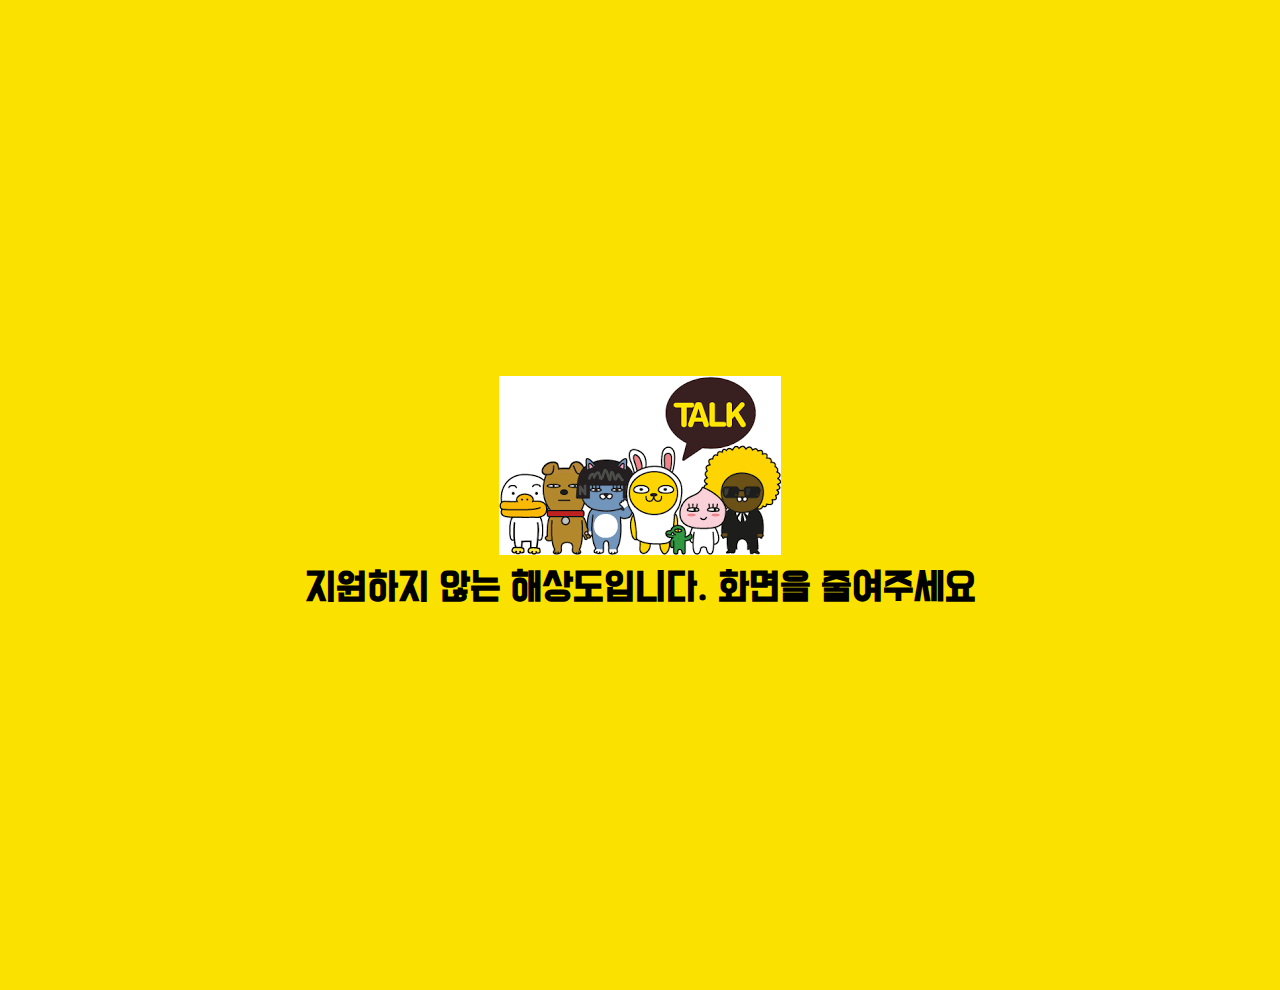
<file: settings.html>
<!DOCTYPE html>
<html lang="en">
  <head>
    <meta charset="UTF-8" />
    <meta name="viewport" content="width=device-width, initial-scale=1.0" />
    <title>KaKao | Settings</title>
    <link
      rel="stylesheet"
      href="https://use.fontawesome.com/releases/v5.7.2/css/all.css"
      integrity="sha384-fnmOCqbTlWIlj8LyTjo7mOUStjsKC4pOpQbqyi7RrhN7udi9RwhKkMHpvLbHG9Sr"
      crossorigin="anonymous"
    />
    <link rel="stylesheet" href="css/style.css" />
  </head>
  <body>
    <!-- 상단 네비게이션바  **페이지공통부분**-->
    <div class="status-bar">
      <!-- 네비게이션 왼쪽- 시간 -->
      <div class="status-bar__column">
        <span id="clock" class="status-clock"></span>
      </div>
      <!-- 네비게이션 오른쪽- 아이콘 -->
      <div class="status-bar__column">
        <!-- 시계 -->
        <i class="fas fa-clock"></i>
        <!-- 음량 -->
        <i class="fas fa-volume-mute"></i>
        <i class="fas fa-wifi"></i>
        <!-- 베터리 퍼센트 -->
        <span class="status-battery-level">100%</span>
        <!-- 베터리 아이콘-->
        <i class="fas fa-battery-full"></i>
      </div>
    </div>
    <!-- 헤더부분   title과 icon 페이지별 차이있음-->
    <header class="header">
      <div class="header__header-column">
        <!-- 뒤로가기 버튼 -->
        <a href="more.html" class="header__back-btn">
          <i class="fas fa-arrow-left"></i>
        </a>
        <!-- 타이틀 -->
        <h1 class="header__title">Settings</h1>
      </div>
      <!-- 아이콘 리스트 -->
      <div class="header__header-column">
        <!-- 상단 네비게이션과 다르게 아이콘간 간격이 있음 - span 안에 넣은 이유 -->
        <!-- 돋보기 -->
        <span class="header__icon"><i class="fas fa-search"></i></span>
      </div>
    </header>
    <!-- 아이콘+타이틀 -->
    <main class="settings">
      <!-- 아이콘 섹션 구분을 위한 태그 -->
      <section class="settings__sections">
        <!-- 아이콘 리스트 1-->
        <ul class="settings__list">
          <!-- 아이콘1 -->
          <li class="settings__setting">
            <span class="settings__icon">
              <i class="fas fa-volume-up"></i>
            </span>
            <span class="settings__title">Notices</span>
          </li>
          <!-- 아이콘 2 -->
          <li class="settings__setting">
            <span class="settings__icon">
              <i class="fas fa-flask"></i>
            </span>
            <span class="settings__title">Kakao Lab</span>
          </li>
          <!-- 아이콘 3 -->
          <li class="settings__setting">
            <span class="settings__icon">
              <i class="fas fa-info-circle"></i>
            </span>
            <span class="settings__title">Version</span>
          </li>
        </ul>
      </section>
      <section class="settings__sections">
        <!-- 아이콘 리스트 2 -->
        <ul class="settings__list">
          <!-- 아이콘1 -->
          <li class="settings__setting">
            <span class="settings__icon">
              <i class="fas fa-lock"></i>
            </span>
            <span class="settings__title">Privacy</span>
          </li>
          <!-- 아이콘 2 -->
          <li class="settings__setting">
            <span class="settings__icon">
              <i class="far fa-bell"></i>
            </span>
            <span class="settings__title">Notifications</span>
          </li>
          <!-- 아이콘 3 -->
          <li class="settings__setting">
            <span class="settings__icon">
              <i class="far fa-user"></i>
            </span>
            <span class="settings__title">Friends</span>
          </li>
          <!-- 아이콘 4 -->
          <li class="settings__setting">
            <span class="settings__icon">
              <i class="far fa-comment"></i>
            </span>
            <span class="settings__title">Chats</span>
          </li>
          <!-- 아이콘 5 -->
          <li class="settings__setting">
            <span class="settings__icon">
              <i class="fas fa-sms"></i>
            </span>
            <span class="settings__title">SMS Messages</span>
          </li>
          <!-- 아이콘 6 -->
          <li class="settings__setting">
            <span class="settings__icon">
              <i class="fas fa-desktop"></i>
            </span>
            <span class="settings__title">Display</span>
          </li>
          <!-- 아이콘 7 -->
          <li class="settings__setting">
            <span class="settings__icon">
              <i class="fas fa-brush"></i>
            </span>
            <span class="settings__title">Themes</span>
          </li>
          <!-- 아이콘 8 -->
          <li class="settings__setting">
            <span class="settings__icon">
              <i class="fas fa-ellipsis-h"></i>
            </span>
            <span class="settings__title">Advanced Features</span>
          </li>
        </ul>
      </section>
      <!-- 추후 아이콘 리스트 추가 -->
    </main>
    <div class="bigScreen">
      <img src="images/media.png" alt="" />
      <span class="bigScreen__text"
        >지원하지 않는 해상도입니다. 화면을 줄여주세요</span
      >
    </div>
  </body>
  <script>
    var Target = document.getElementById("clock");
    function clock() {
        var time = new Date();

        var hours = time.getHours();
        var minutes = time.getMinutes();
        var seconds = time.getSeconds();

        Target.innerText = 
        `${hours < 10 ? `0${hours}` : hours}:${minutes < 10 ? `0${minutes}` : minutes}`;
            
    }
    clock();
    setInterval(clock, 1000); // 1초마다 실행
</script>
</html>
</file>
<file: css/style.css>
/* 구글 폰트 import */
@import url("https://fonts.googleapis.com/css2?family=Noto+Sans:wght@400;600;700&display=swap");
@import url("https://fonts.googleapis.com/css2?family=Do+Hyeon&family=Nanum+Myeongjo:wght@400;700&display=swap");
@import "reset.css";
@import "status-bar.css";
@import "header.css";
@import "nav.css";
@import "friend.css";
@import "friends.css";
@import "find.css";
@import "more.css";
@import "settings.css";
@import "chat.css";
@import "mobile.css";

/* Default 스타일 */
/* box안에 padding을 추가해도 box-size영향 X */
* {
  box-sizing: border-box;
}

body {
  background-color: beige;
  padding: 10px 25px;
  color: #020202;
  font-family: "Noto Sans", "Do Hyeon", -apple-system, BlinkMacSystemFont,
    "Segoe UI", Roboto, Oxygen, Ubuntu, Cantarell, "Open Sans", "Helvetica Neue",
    sans-serif;
}

/* 링크 색깔 설정 + 밑줄없애기 */
a {
  color: inherit;
  text-decoration: none;
}

@keyframes fadeIn {
  from {
    opacity: 0;
    transform: translateY(100px);
  }
  to {
    opacity: 1;
    transform: none;
  }
}

main {
  animation: fadeIn 0.5s ease-in-out;
}
</file>
<file: css/mobile.css>
.bigScreen {
  position: absolute;
  width: 100%;
  height: 110%;
  top: 0;
  left: 0;
  background-color: #fae100;
  display: flex;
  flex-direction: column;
  justify-content: center;
  align-items: center;
  font-weight: 600;
  color: black;
  font-size: 40px;
  text-align: center;
  line-height: 1.5;
  padding: 0px 20px;
  display: none;
  z-index: 4;
  overflow: hidden;
}

@media screen and (min-width: 550px) {
  .bigScreen {
    display: flex;
  }
}
</file>
<file: css/profile.css>
* {
    box-sizing: border-box;
  }

body{
    background-image: url(../images/profile_bg.jpg);
    height: 100vh;
    background-size: cover;
    background-repeat: no-repeat;
    padding: 10px 20px;
    color:white;
}

a {
    color: inherit;
    text-decoration: none;
  }

li{
    list-style: none;
}
.profile_nav{
    display: flex;
    justify-content: space-between;
    align-items: center;
    font-size: 20px;
    margin-bottom: 70px;
}
.profile_icon_list{
    display: flex;
    list-style: none;
}
.profile_icon{
    margin-left: 18px;
}

.profile_music{
    display: flex;
    border-top: 1px solid  black;
    border-bottom: 1px solid black;
    padding: 5px 0px;
    align-items: center;
}

.music_image{
    width: 50px;
    height: 50px;
    border-radius: 10px;
    margin-right: 10px;
}
.music_artist{
    font-size: 12px;
}

.profile_under_nav{
    position: fixed;
    width: 90%;
    border-top: 1px solid black;
    padding-top: 15px;
    bottom:0px;
    display: flex;
    justify-content: center;
    height: 80px;
}
.more__btn{
    display: flex;
    flex-direction: column;
    align-items: center;
    margin-right: 60px;
}
.more__btn-title{
    font-size: 12px;
    margin-top: 8px;
    font-weight: bold;
}
.profile_my{
    margin-top: 350px;
    display: flex;
    flex-direction: column;
    align-items: center;
    justify-content: center;
  }

  .profile_avatar{
      width: 130px;
      height: 150px;
      border-radius: 40%;
      margin-bottom: 10px;
  }
</file>
